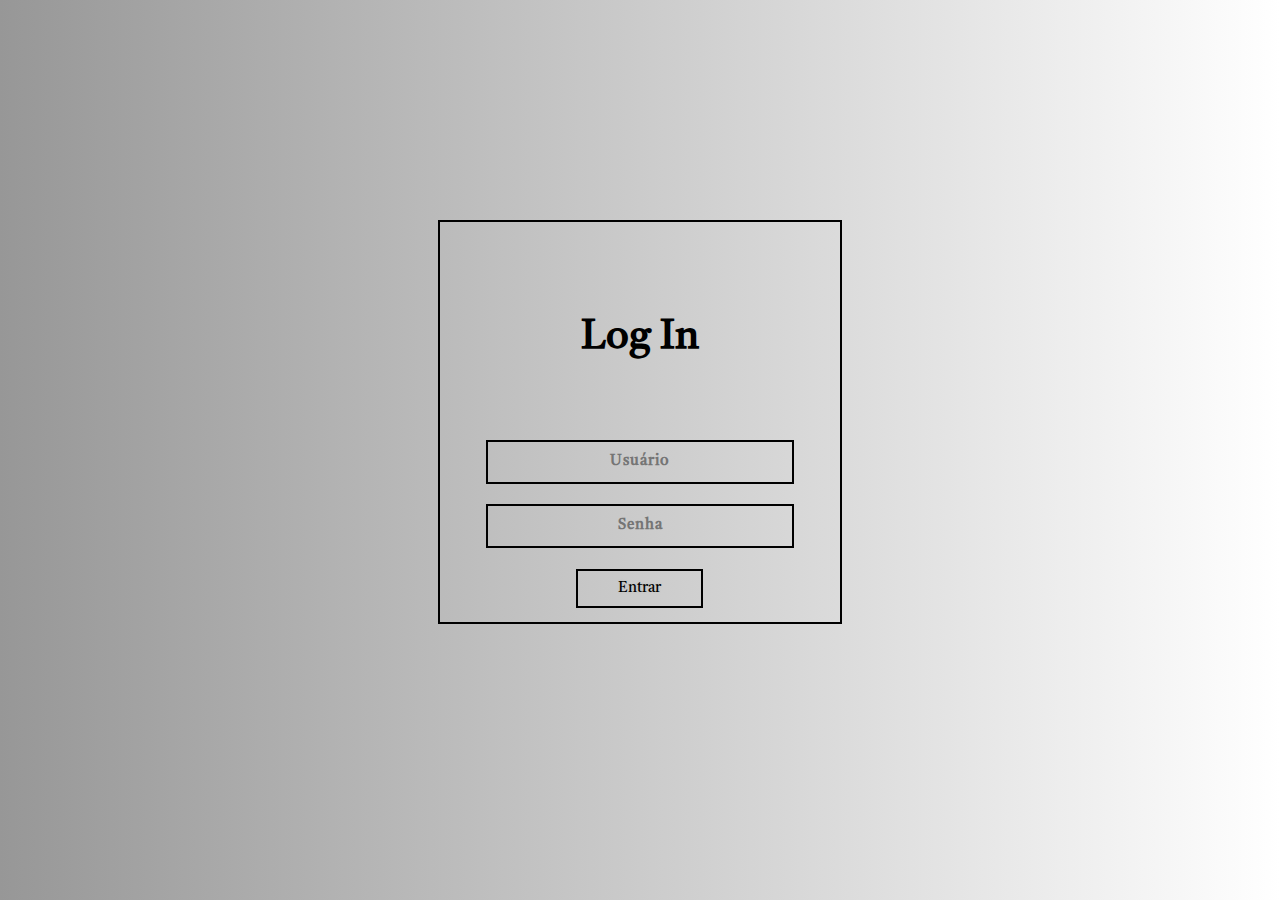
<file: index.html>
<!DOCTYPE html>
<html lang="pt-br">
<head>
    <meta charset="UTF-8">
    <meta http-equiv="X-UA-Compatible" content="IE=edge">
    <meta name="viewport" content="width=device-width, initial-scale=1.0">
    <link rel="stylesheet" href="login.css">
    <link href="https://cdn.jsdelivr.net/npm/bootstrap@5.0.2/dist/css/bootstrap.min.css" rel="stylesheet" integrity="sha384-EVSTQN3/azprG1Anm3QDgpJLIm9Nao0Yz1ztcQTwFspd3yD65VohhpuuCOmLASjC" crossorigin="anonymous">
    <link href="https://cdn.jsdelivr.net/npm/@fortawesome/fontawesome-free@5.15.3/css/fontawesome.min.css">
    <link rel="preconnect" href="https://fonts.googleapis.com">
    <link rel="preconnect" href="https://fonts.gstatic.com" crossorigin>
    <link href="https://fonts.googleapis.com/css2?family=Castoro&display=swap" rel="stylesheet">
    <title>Healfh Hub</title>
</head>
<body>
    <div class="main">
        <p class="login" align="center">Log In</p>
        <form class="form1">
        <input class="un " type="text" align="center" placeholder="Usuário">
        <input class="pass" type="password" align="center" placeholder="Senha">
        <a class="submit" align="center" href="home.html">Entrar</a>
        <!--p class="forgot" align="center">Esqueceu a Senha?</p-->
    </div>
</body>
</html>
</file>
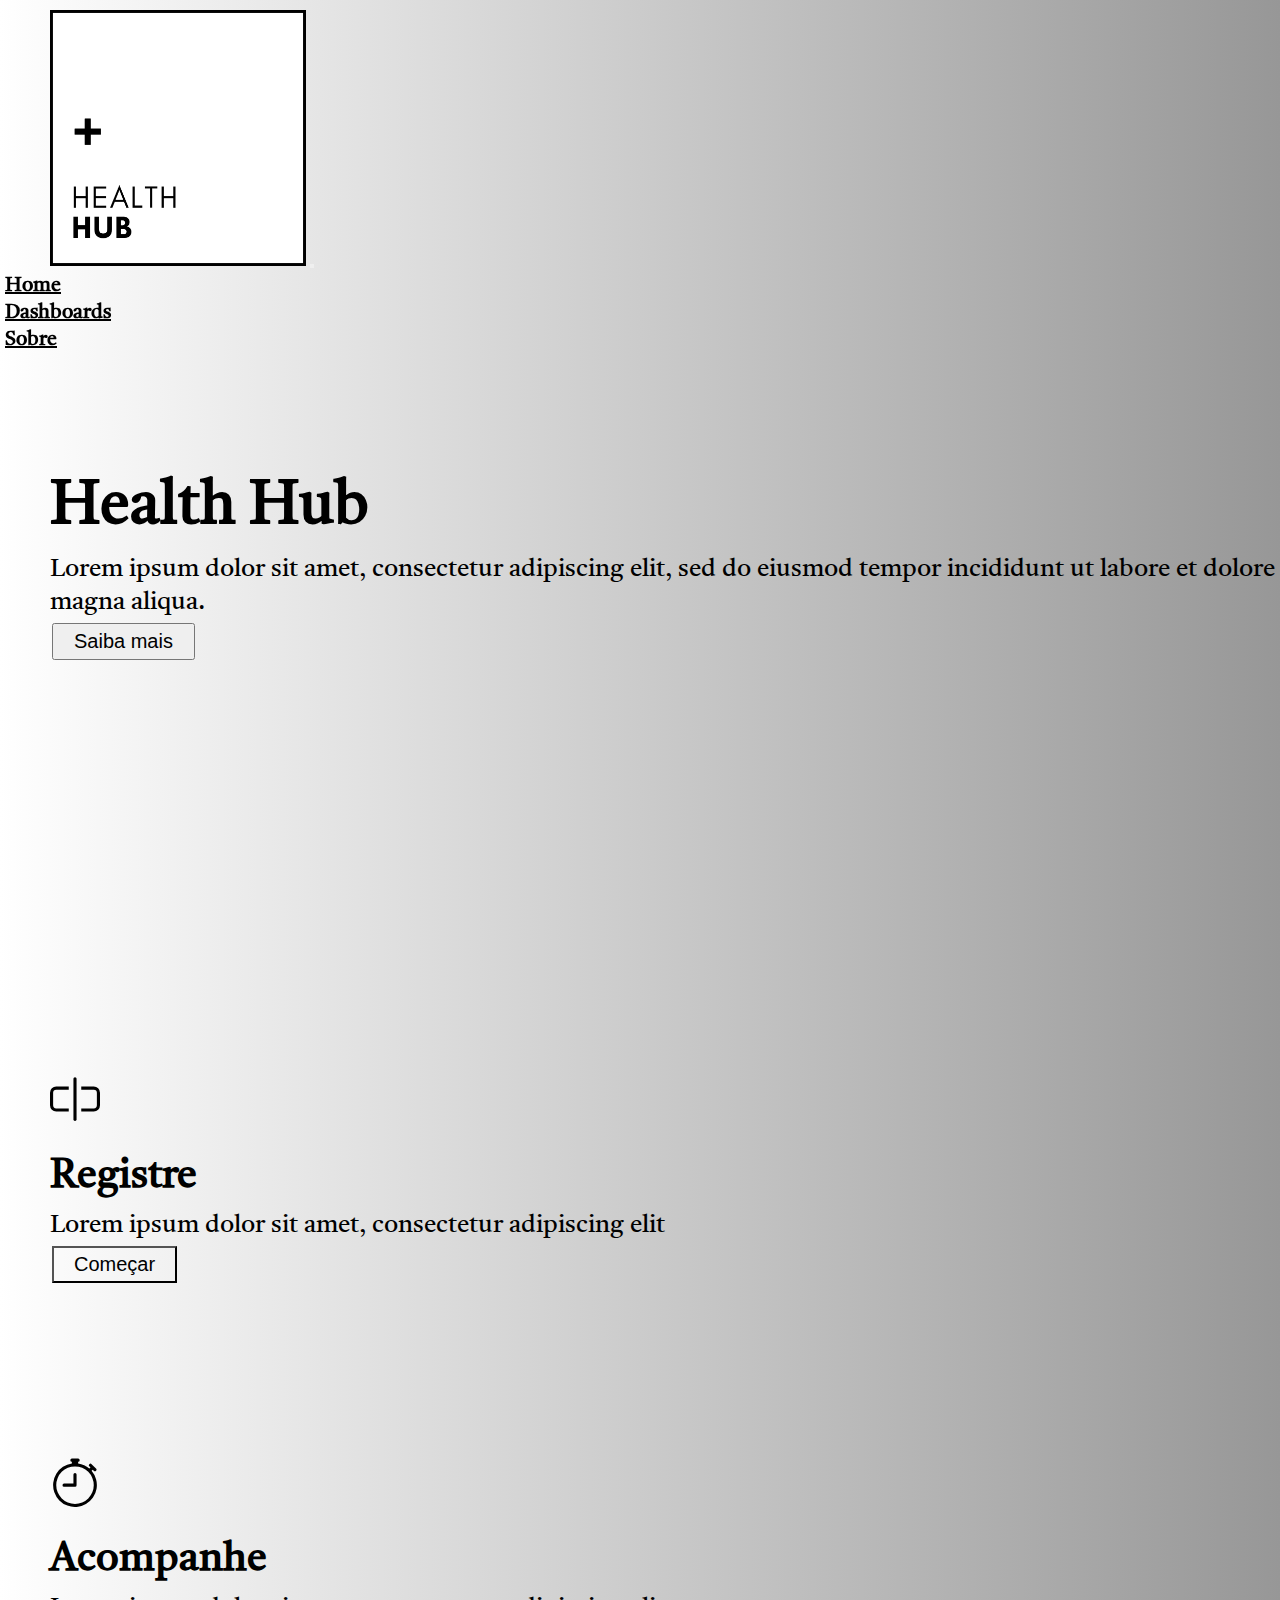
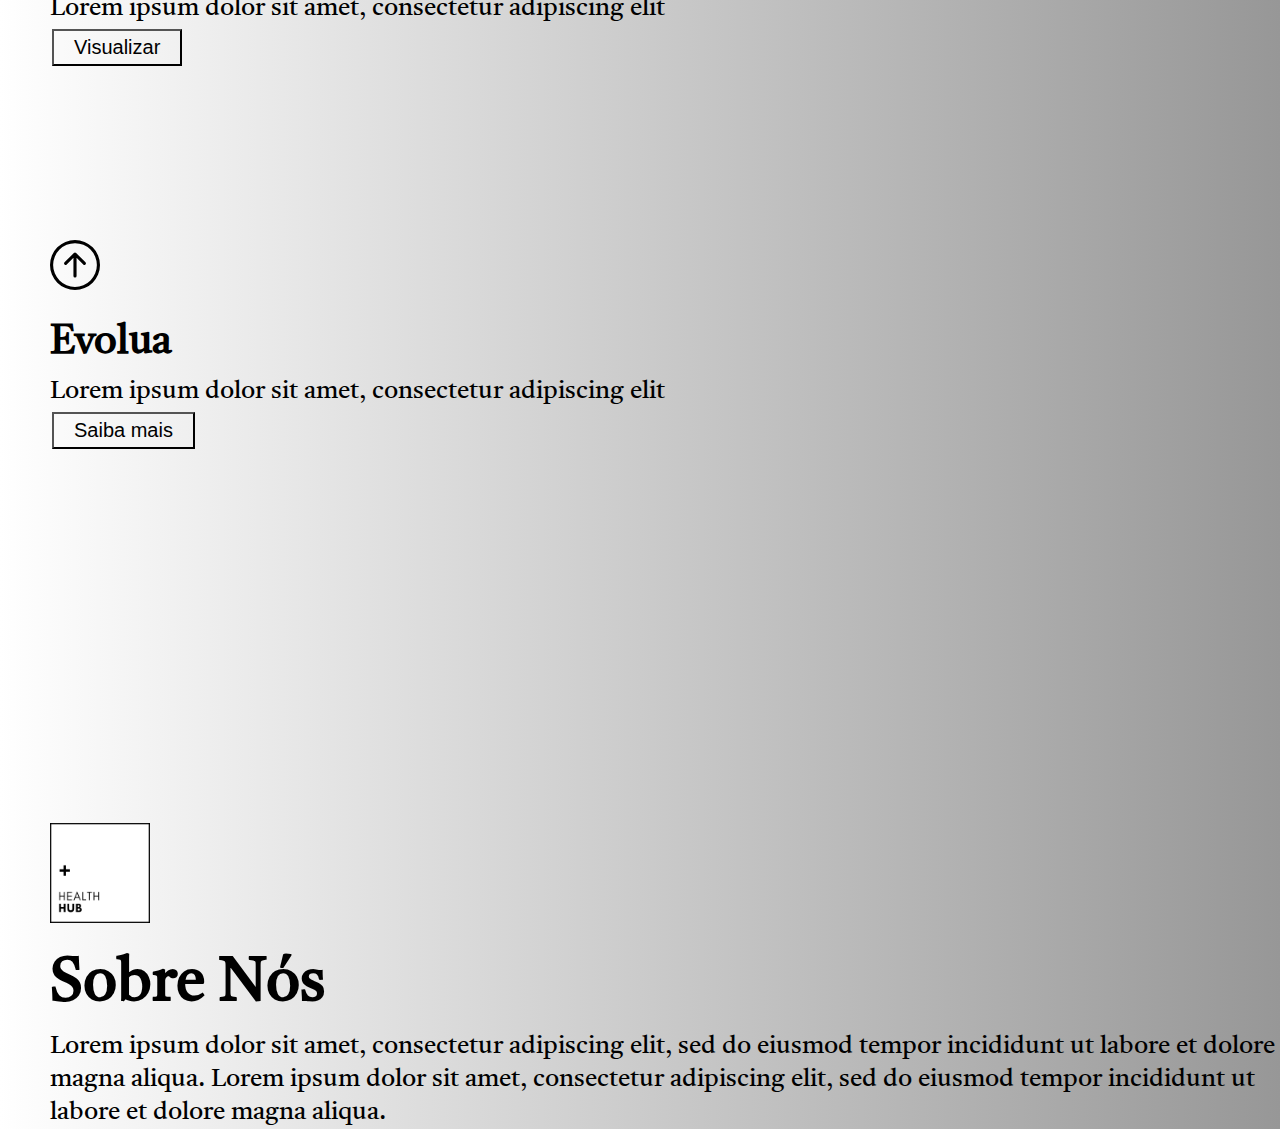
<file: home.html>
<!DOCTYPE html>
<html lang="pt-br">
<head>
    <meta charset="UTF-8">
    <meta http-equiv="X-UA-Compatible" content="IE=edge">
    <meta name="viewport" content="width=device-width, initial-scale=1.0">
    <link rel="stylesheet" href="styles.css">
    <link href="https://cdn.jsdelivr.net/npm/bootstrap@5.0.2/dist/css/bootstrap.min.css" rel="stylesheet" integrity="sha384-EVSTQN3/azprG1Anm3QDgpJLIm9Nao0Yz1ztcQTwFspd3yD65VohhpuuCOmLASjC" crossorigin="anonymous">
    <link href="https://cdn.jsdelivr.net/npm/@fortawesome/fontawesome-free@5.15.3/css/fontawesome.min.css">
    <link rel="preconnect" href="https://fonts.googleapis.com">
    <link rel="preconnect" href="https://fonts.gstatic.com" crossorigin>
    <link href="https://fonts.googleapis.com/css2?family=Castoro&display=swap" rel="stylesheet">
    
    <title>Health Hub</title>

</head>
<body>
  <section id="nav-bar">
    <nav class="navbar navbar-expand-lg navbar-light">
        <div class="container-fluid">
          <a class="brand" href="#"><img src="images/FFFLogo.png" alt="Brand" class="img-responsive"></a>
          <button class="navbar-toggler" type="button" data-bs-toggle="collapse" data-bs-target="#navbarNav" aria-controls="navbarNav" aria-expanded="false" aria-label="Toggle navigation">
            <span class="navbar-toggler-icon"></span>
          </button>
          <div class="collapse navbar-collapse" id="navbarNav">
            <ul class="navbar-nav ms-auto">
              <li class="nav-item ml">
                <a class="nav-link active" href="#">Home</a>
              </li>
              <li class="nav-item">
                <a class="nav-link" href="#dashboard">Dashboards</a>
              </li>
              <li class="nav-item">
                <a class="nav-link" href="#sobre">Sobre</a>
              </li>
            </ul>
          </div>
        </div>
      </nav>
  </section>
<!------------------------------------------------------------------------->
    <header class="banner">
      <div class="container">
      <div class="row">
      <div class="col-md-6">
        <p class="title">Health Hub</p>
        <p class="banner-txt">Lorem ipsum dolor sit amet, consectetur adipiscing elit, sed do eiusmod tempor incididunt ut labore et dolore magna aliqua.</p>
      <button class="saiba-mais" type="button">Saiba mais</button>
      </div>
      </div>
      </div>
      </header>
<!------------------------------------------------------------------------->
    <main class="dashboard" id="dashboard">
      <div class="container">
      <div class="row">
      <div class="col-md-4 registre">
        <img src="/images/input-cursor.svg" class="dashboard-img">
        <p class="dash">Registre</p>
        <p class="dash-txt">Lorem ipsum dolor sit amet, consectetur adipiscing elit</p>
        <button class="registre-bt" type="button">Começar</button>
      </div>
      <div class="col-md-4 acompanhe">
        <img src="/images/stopwatch.svg" class="dashboard-img">
        <p class="dash">Acompanhe</p>
        <p class="dash-txt">Lorem ipsum dolor sit amet, consectetur adipiscing elit</p>
        <button class="acompanhe-bt" type="button">Visualizar</button>
      </div>
      <div class="col-md-4 evolua">
        <img src="/images/arrow-up-circle.svg" class="dashboard-img">
        <p class="dash">Evolua</p>
        <p class="dash-txt">Lorem ipsum dolor sit amet, consectetur adipiscing elit</p>
        <button class="evolua-bt" type="button">Saiba mais</button>
      </div>
      </div>
      </div>
    <footer class="sobre" id="sobre">
      <div class="container">
        <div class="row">
        <div class="col-md-9 aempresa">
          <img src="/images/FFFLogo.png" class="logo-img">
          <p class="sobrenos">Sobre Nós</p>
          <div class="sobre-txt">Lorem ipsum dolor sit amet, consectetur adipiscing elit, sed do eiusmod tempor incididunt ut labore et dolore magna aliqua. Lorem ipsum dolor sit amet, consectetur adipiscing elit, sed do eiusmod tempor incididunt ut labore et dolore magna aliqua.
        </div>
        </div>
        </div>
      </footer> 
  </body>
</html>
</file>
<file: login.css>
html {
    -webkit-animation: fadein 2s;
    -moz-animation: fadein 2s; 
    -ms-animation: fadein 2s; 
    -o-animation: fadein 2s; 
    animation: fadein 2s;
}

@keyframes fadein {
    from { opacity: 0; }
    to   { opacity: 1; }
}


@-moz-keyframes fadein {
    from { opacity: 0; }
    to   { opacity: 1; }
}


@-webkit-keyframes fadein {
    from { opacity: 0; }
    to   { opacity: 1; }
}


@-ms-keyframes fadein {
    from { opacity: 0; }
    to   { opacity: 1; }
}


@-o-keyframes fadein {
    from { opacity: 0; }
    to   { opacity: 1; }
}

body {
    background-image: linear-gradient(to right, rgb(151, 151, 151), white);
    font-family: 'Castoro';
    opacity: 1.0;
    -webkit-transition: background 1.5s linear;
    -moz-transition: background 1.5s linear;
    -o-transition: background 1.5s linear;
    -ms-transition: background 1.5s linear;
    transition: background 1.5s linear;
}

.main {
    background-color: transparent;
    width: 400px;
    height: 400px;
    margin: 220px auto;
    border-style: solid;
    border-width: 2px;
    border-radius: none;
    border-color: black;
}

.login {
    padding-top: 50px;
    color: black;
    font-family: 'Castoro';
    font-weight: bolder;
    font-size: 40px;
}

.un {
    width: 77%;
    color: black;
    font-weight: 700;
    font-size: 15px;
    letter-spacing: 1px;
    background: transparent;
    padding: 10px 20px;
    border: black;
    border-radius: none;
    outline: black;
    box-sizing: border-box;
    border: 2px solid rgb(0, 0, 0);
    margin-bottom: 0px;
    margin-left: 46px;
    text-align: center;
    margin-bottom: 20px;
    font-family: 'Castoro';
}

form.form1 {
    padding-top: 35px;
}

.pass {
    width: 77%;
    color: black;
    font-weight: 700;
    font-size: 15px;
    letter-spacing: 1px;
    background: transparent;
    padding: 10px 20px;
    border: none;
    border-radius: none;
    outline: #000000;
    box-sizing: border-box;
    border: 2px solid rgb(0, 0, 0);
    margin-bottom: 50px;
    margin-left: 46px;
    text-align: center;
    margin-bottom: 30px;
    font-family: 'Castoro';
}

.submit {
    cursor: pointer;
    border-radius: none;
    color: black;
    background: transparent;
    border: 2px solid black;
    padding-left: 40px;
    padding-right: 40px;
    padding-bottom: 10px;
    padding-top: 10px;
    font-family: 'Castoro';
    margin-left: 34%;
    font-size: 15px;
    transition-duration: 0.4s;
}

.submit:hover {
    background-color: black;
    color: white;
}

.forgot {
    font-family: 'Castoro';
    color: #000000a8;
    padding-top: 30px;
}

.submit {
    text-shadow: 0px 0px 3px rgba(117, 117, 117, 0.12);
    color: black;
    text-decoration: none
}

@media (max-width: 600px) {
    .main {
        border-radius: 0px;
    }
}
</file>
<file: styles.css>
html {
    -webkit-animation: fadein 2s;
    -moz-animation: fadein 2s; 
    -ms-animation: fadein 2s; 
    -o-animation: fadein 2s; 
    animation: fadein 2s;
}

@keyframes fadein {
    from { opacity: 0; }
    to   { opacity: 1; }
}


@-moz-keyframes fadein {
    from { opacity: 0; }
    to   { opacity: 1; }
}


@-webkit-keyframes fadein {
    from { opacity: 0; }
    to   { opacity: 1; }
}


@-ms-keyframes fadein {
    from { opacity: 0; }
    to   { opacity: 1; }
}


@-o-keyframes fadein {
    from { opacity: 0; }
    to   { opacity: 1; }
}

* {
    margin: 0;
    padding: 0;
}

body {
    font-family: 'Castoro';
    background-image: linear-gradient(to right, white , rgb(151, 151, 151));
    opacity: 1.0;
    -webkit-transition: background 1.5s linear;
    -moz-transition: background 1.5s linear;
    -o-transition: background 1.5s linear;
    -ms-transition: background 1.5s linear;
    transition: background 1.5s linear;
}

#nav-bar {
    position: sticky;
    top: 0;
    z-index: 10;
    font-family: 'Castoro';    
}

.navbar-nav li {
    padding: 0 5px;
    margin-right: 40px;

}

.navbar-nav li a{
    font-size: 20px;
    font-weight: bolder;
    color: black;

}

.brand img {
    padding: 0;
    max-width: 20%;
    margin-left: 50px;
    margin-top: 10px;
}

.navbar-toggler {
    outline: none !important;
}

.banner {
    font-family: 'Castoro';
    padding-top: 5%;
    padding-left: 50px;
    padding-bottom: 50px;
}
.title {    
    font-size: 60px;
    font-weight: bolder;
    margin-top: 50px;
}

.banner-txt {
    font-size: 25px;
    margin-top: 5px;

}

.saiba-mais {
    color: black;
    padding: 5px 20px;
    margin-top: 5px;
    text-align: center;
    font-size: 20px;
    display: inline-block;
    margin: 4px 2px;
    transition-duration: 0.4s;
    cursor: pointer;

}

.saiba-mais:hover {
    color: white;
    background-color: black;
    
}

.dashboard {
    font-family: 'Castoro';    
    margin-top: 190px;
    background-size: 95%;
    background-position: center;
    padding-left: 50px;
    height: 500px;
}

.dash {
    margin-top: 20px;
    font-size: 40px;
    font-weight: bold;

}

.dash-txt {
    font-size: 25px;
    margin-top: 5px;
}

.dashboard-img {
    width: 50px;
    margin-top: 20px;
}

.registre {
    padding-top: 150px;
}

.acompanhe {
    padding-top: 150px;
}

.evolua {
    padding-top: 150px;
}

.registre-bt {
    color: black;
    background: transparent;
    padding: 5px 20px;
    margin-top: 5px;
    text-align: center;
    font-size: 20px;
    display: inline-block;
    margin: 4px 2px;
    transition-duration: 0.4s;
    cursor: pointer;

}

.registre-bt:hover {
    color: white;
    background-color: black;
    
}

.acompanhe-bt {
    color: black;
    background: transparent;
    padding: 5px 20px;
    margin-top: 5px;
    text-align: center;
    font-size: 20px;
    display: inline-block;
    margin: 4px 2px;
    transition-duration: 0.4s;
    cursor: pointer;

}

.acompanhe-bt:hover {
    color: white;
    background-color: black;
    
}

.evolua-bt {
    color: black;
    background: transparent;
    padding: 5px 20px;
    margin-top: 5px;
    text-align: center;
    font-size: 20px;
    display: inline-block;
    margin: 4px 2px;
    transition-duration: 0.4s;
    cursor: pointer;

}

.evolua-bt:hover {
    color: white;
    background-color: black;
    
}



/*------------------------------------------------*/

.sobre {
    font-family: 'Castoro';    
    margin-top: 370px;
    background-size: 95%;
    background-position: center;
    text-align: left;
    margin-bottom: 150px;
}

.sobrenos {
    font-size: 60px;
    font-weight: bolder;

}

.sobre-txt {
    font-size: 25px;
    margin-top: 5px;
    margin-bottom: 100px;
}
/*--------------------------------------------------*/

.logo-img {
    width: 100px;
    padding-bottom: 15px;

}
</file>
